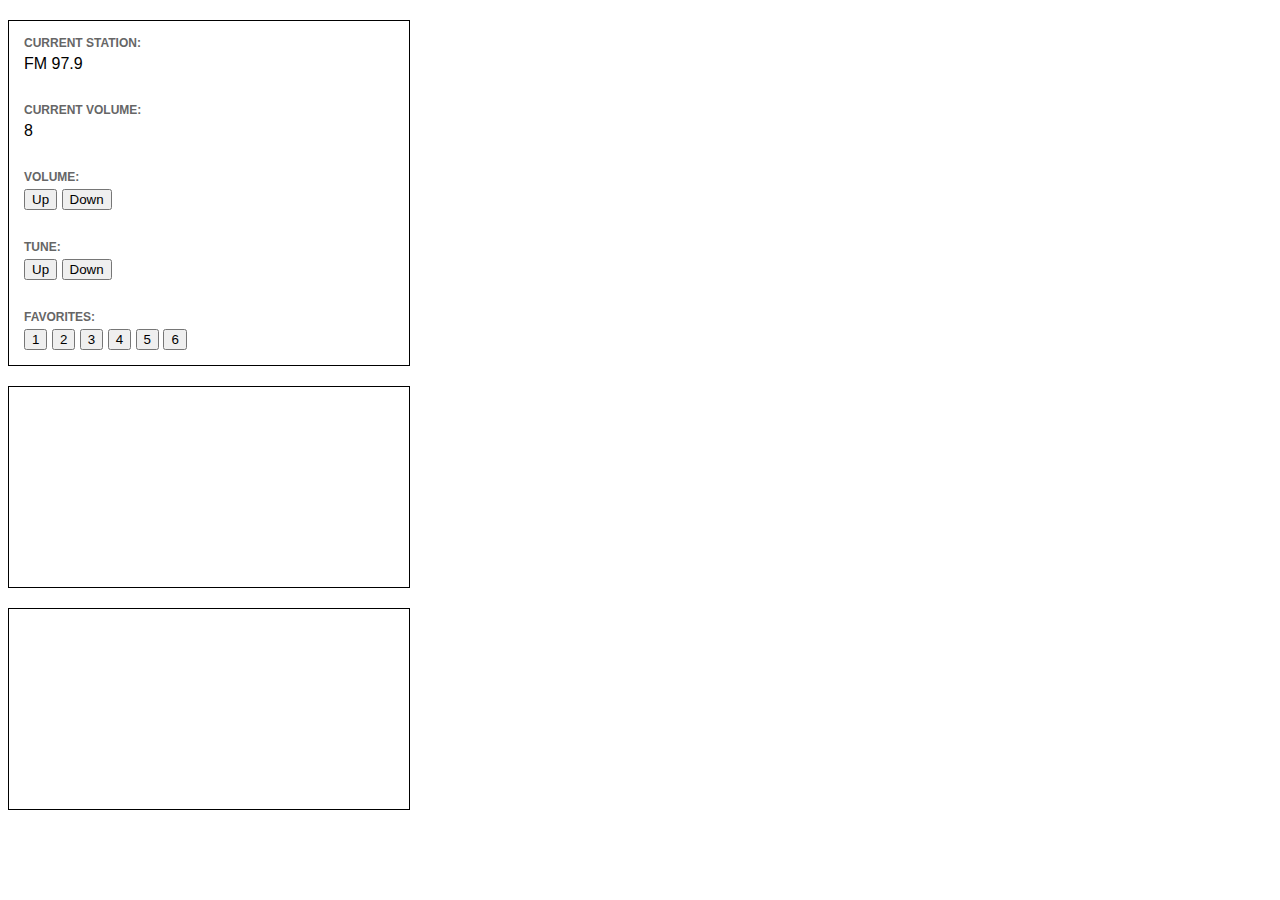
<file: radio-example/index.html>
<!doctype html>
<html>
  <head>
    <meta charset="utf-8">
    <meta http-equiv="x-ua-compatible" content="ie=edge">
    <title>Radio Objects</title>
    <meta name="description" content="">
    <meta name="viewport" content="width=device-width, initial-scale=1">
    <link rel="stylesheet" href="css/radio.css">
  </head>
  <body>
      <div id="radio1Container" class="radio-container">
        <div class="chunk">
            <label>Current Station:</label>
            <div class="8bit-text">FM 97.9</div>
        </div>
        <div class="chunk">
            <label>Current Volume:</label>
            <div class="8bit-text">8</div>
        </div>
        <div class="chunk">
            <label>Volume:</label>
            <button class="volume-btn">Up</button>
            <button class="volume-btn">Down</button>
        </div>
        <div class="chunk">
            <label>Tune:</label>
            <button class="volume-btn">Up</button>
            <button class="volume-btn">Down</button>
        </div>

        <div class="chunk">
            <label>Favorites:</label>
            <div class="presets">
                <button class="preset" data-num="1">1</button>
                <button class="preset" data-num="2">2</button>
                <button class="preset" data-num="3">3</button>
                <button class="preset" data-num="4">4</button>
                <button class="preset" data-num="5">5</button>
                <button class="preset" data-num="6">6</button>
            </div>
        </div>
      </div>
      <div id="radio2Container" class="radio-container"></div>
      <div id="radio3Container" class="radio-container"></div>
      <script src="js/jquery-3.2.1.min.js"></script>
      <script src="js/radio.js"></script>
      <script src="js/main.js"></script>
  </body>
</html>
</file>
<file: radio-example/css/radio.css>
html {
  font-family: Helvetica, sans-serif;
}

.radio-container {
  border: 1px solid black;
  width: 400px;
  margin: 20px 0;
  min-height: 200px;
}

.radio-container .chunk {
  padding: 15px;
}

.radio-container label {
  display: block;
  text-transform: uppercase;
  color: #666;
  font-size: 12px;
  font-weight: 600;
  margin-bottom: 5px;
}
</file>
